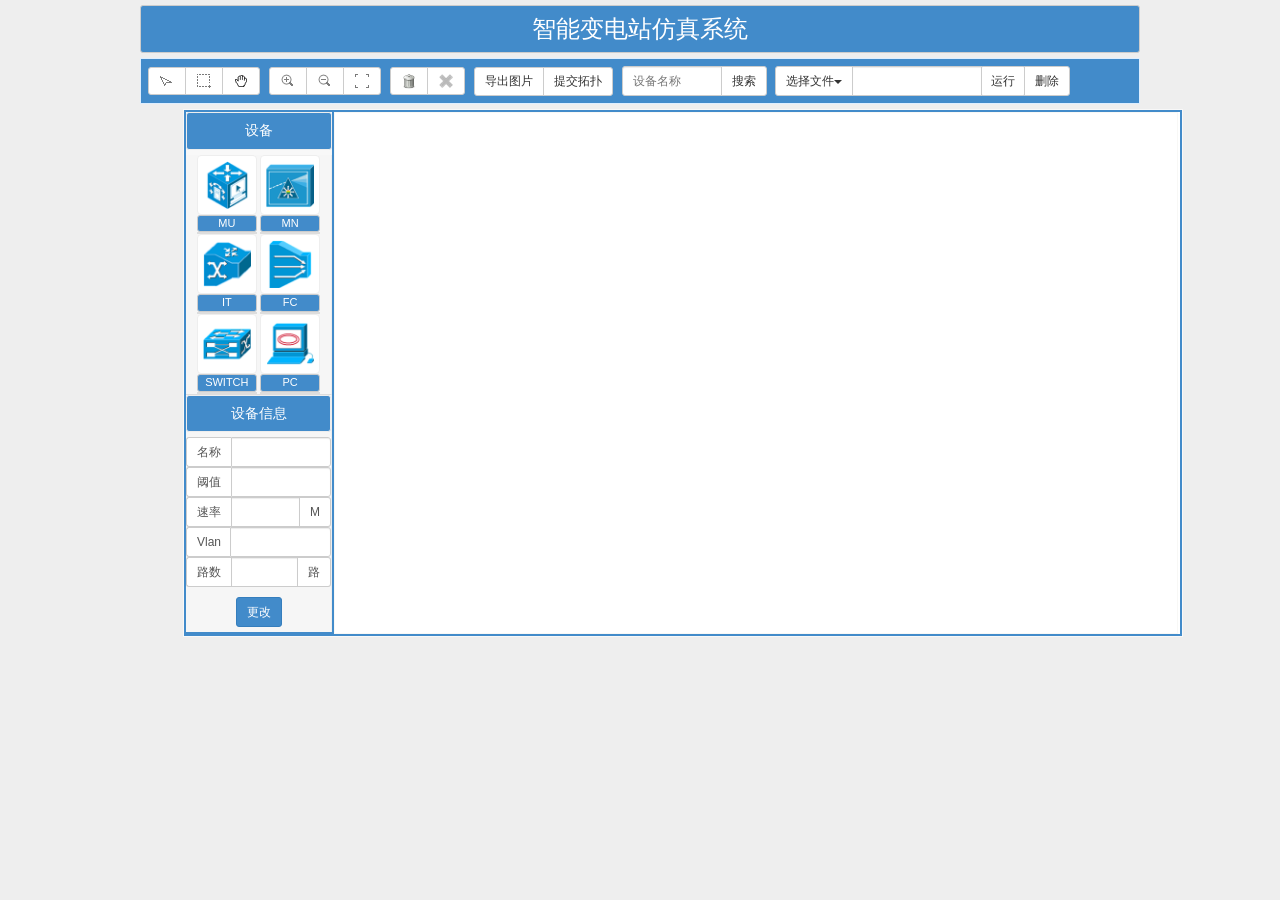
<file: index.html>
<html>
    <head>
        <meta http-equiv="Content-Type" content="text/html;charset=UTF-8">
        <meta http-equiv="X-UA-Compatible" content="IE=EmulateIE9">
        <title>智能变电站仿真系统</title>
        <meta name="description" content="智能变电站仿真系统 by davidxn davkas">
        <meta name="keyword" content="智能变电站仿真系统 by davidxn davkas">   
        <link href="./css/jquery.snippet.min.css" rel="stylesheet">
        <link href="./css/bootstrap.min.css" rel="stylesheet">
        <link href="./css/editor.css" rel="stylesheet">
        <script type="text/javascript" src="http://192.168.1.108:3000/socket.io/socket.io.js"></script>
        <script type="text/javascript" src="./js/jquery-2.1.1.min.js"></script> 
        <script type="text/javascript" src="./js/jquery.snippet.min.js"></script>
        <script type="text/javascript" src="./js/bootstrap.min.js"></script>
        <script type="text/javascript" src="./js/jtopo.js"></script>
        <script type="text/javascript" src="./js/common.js"></script>
        <script type="text/javascript" src="./js/editor.js"></script>
        <script type="text/javascript" src="./js/highcharts.src.js"></script>
        <script type="text/javascript" src="./js/exporting.src.js"></script>

    </head>

    <body>
        <div class="caption" id="top_">
            <h3 style="text-align:center; margin-top: 10px;">
                智能变电站仿真系统
            </h3>
        </div>
        <div>
            <div class="Editor" style="margin-top: 0px;">
                <div id="toolbar" class="Toolbar">
                    <div class="btn-group">
                        <button class=" btn btn-default btn-sm" title="默认模式" mode="normal" onClick="JavaScript: setModle('normal');" ><img src="style/images/default_icon.png"></button>
                        <button class=" btn btn-default btn-sm" title="框选模式" mode="select" onClick="JavaScript: setModle('select');" ><img src="style/images/rectangle_selection_icon.png" ></button>
                        <button class=" btn btn-default btn-sm" title="浏览模式" mode="drag" onClick="JavaScript: setModle('drag');"  ><img src="style/images/pan_icon.png"></button>
                    </div>
                    <div class="btn-group">
                        <button class=" btn btn-default btn-sm" title="放大" onClick="JavaScript: zoomOut();"><img src="style/images/zoomin_icon.png" ></button>
                        <button class=" btn btn-default btn-sm" title="缩小" onClick="JavaScript: zoomIn();"><img src="style/images/zoomout_icon.png"></button>
                        <button id="fullScreenButton" class=" btn btn-default btn-sm" title="纵览" onclick="fullScreenButton()"><img src="style/images/overview_icon.png"></button>
                    </div>
                    <div class="btn-group">
                        <button class=" btn btn-default btn-sm" title="清除所有元素" onclick="clearElement();"><img src="style/images/delete.png"></button>
                        <button class=" btn btn-default btn-sm" title="清除选中元素" onclick="deleteElement();"><img src="style/images/deleteone.png"></button>
                 <!--        <button class=" btn btn-default btn-sm" title="树形布局"><img src="style/images/view_tree.png"></button> -->
                    </div>
                    <div class="btn-group">
                        <button class=" btn btn-default btn-sm" title="导出图片" id="exportButton">导出图片</button>
                        <button class=" btn btn-default btn-sm" title="提交拓扑" onclick="SubmitExistedFile();" >提交拓扑</button>
                    </div>  
                    <div style="display: inline-block; vertical-align: middle;">
                        <div class="input-group input-group-sm" style="width: 150px;">            
                            <input type="text" class="form-control " placeholder="设备名称" id="findText">
                            <span class="input-group-btn">                    
                                <button class="btn btn-default btn-sm" type="button" id="findButton">搜索</button>   
                            </span>            
                        </div>
                    </div>
                    <div style="display: inline-block; vertical-align: middle; width:300px;">
                        
                        <div class="input-group input-group-sm">
                          <span class="input-group-btn">
                            <!-- <button class="btn btn-default btn-sm" type="button">Go!</button> -->
                            <button type="button" class="btn btn-default btn-sm dropdown-toggle" data-toggle="dropdown" style="margin-right:-1px;">选择文件<span class="caret"></span></button>
                                <ul class="dropdown-menu" role="menu" id="FileList">
                                </ul>
                          </span>
                          <input type="text" class="form-control" id="choicedFileName" >
                          <span class="input-group-btn">
                            <button class="btn btn-default btn-sm" type="button" style="margin-right:-1px;margin-left:-2px" onclick="runTopo()">运行</button>
                          </span>
                           <span class="input-group-btn">
                            <button class="btn btn-default btn-sm" type="button" onclick="deleteFile();" >删除</button>
                          </span>
                        </div>
                    </div>            
                </div>
            </div>
            <div class="Main-Panel" style="background-color: #fff; border: 1px solid  #f8f8f8;">
                <div id="right" class="right"> 
                    <div class="title">
                            <h5 class="headline" style="">设备</h5>
                        </div>   
                    <div id="toolbox" class="Toolbox"> 
                        <div class="toolbox-item" style="dispaly:inline-block;width:60px " >
                            <img class="img-responsive img-thumbnail" alt="Responsive image" src="./network/images2/mu.png" draggable="true" title="MU" draginfo='{"size":{"width":40},"image":"./network/images2/mu.png","label":"MU"}' ondragstart="drag(event)" >
                            <div class="caption">
                                MU
                            </div>
                        </div>
                        <div class="toolbox-item" style="dispaly:inline-block;width:60px " >
                            <img class="img-responsive img-thumbnail" alt="Responsive image" src="./network/images2/mn.png" draggable="true" title="MN" draginfo='{"size":{"width":40},"image":"./network/images2/mn.png","label":"MN"}' ondragstart="drag(event)">
                            <div class="caption">
                                MN
                            </div>
                        </div>
                        <div class="toolbox-item" style="dispaly:inline-block;width:60px " >
                             <img class="img-responsive img-thumbnail" alt="Responsive image" src="./network/images2/it.png" draggable="true" title="IT" draginfo='{"size":{"width":40},"image":"./network/images2/it.png","label":"IT"}' ondragstart="drag(event)">
                            <div class="caption">
                                IT
                            </div>
                        </div>
                        <div class="toolbox-item" style="dispaly:inline-block;width:60px " >
                            <img class="img-responsive img-thumbnail" alt="Responsive image" src="./network/images2/fc.png" draggable="true" title="FC" draginfo='{"size":{"width":40},"image":"./network/images2/fc.png","label":"FC"}' ondragstart="drag(event)">
                            <div class="caption">
                                FC
                            </div>
                        </div>
                        <div class="toolbox-item" style="dispaly:inline-block;width:60px " >
                             <img class="img-responsive img-thumbnail" alt="Responsive image" src="./network/images2/switch.png" draggable="true" title="Switch" draginfo='{"size":{"width":40},"image":"./network/images2/switch.png","label":"Switch"}' ondragstart="drag(event)">
                            <div class="caption">
                                SWITCH
                            </div>
                        </div>
                        <div class="toolbox-item" style="dispaly:inline-block;width:60px " >
                               <img class="img-responsive img-thumbnail" alt="Responsive image" src="./network/images2/pc.png" draggable="true" title="PC" draginfo='{"size":{"width":40},"image":"./network/images2/pc.png","label":"PC"}' ondragstart="drag(event)">
                            <div class="caption">
                                PC
                            </div>
                        </div>
                   <!--      <img class="img-responsive img-thumbnail" alt="Responsive image" src="./img/host.png" draggable="true" title="服务器" draginfo='{"size":{"width":40},"image":"./img/modem.png","label":"服务器"}' ondragstart="drag(event)">
                   <img class="img-responsive img-thumbnail" alt="Responsive image" src="./network/images2/server2.png" draggable="true" title="文字" draginfo='{"size":{"width":40},"image":"./network/images2/server2.png","label":"文字"}' ondragstart="drag(event)"> -->
                    </div>
                    <div id="devinfo" class="devinfo" >
                        <div class="title">
                            <h5 class="headline" style="">设备信息</h5>
                        </div>
                        <div class="input-group input-group-sm" style="display: none; ">
                            <span class="input-group-addon cap" >ID</span>
                            <input type="text" id="info_id" class="form-control">
                        </div>
                        <div class="input-group input-group-sm" style="background-color: #fff;">
                            <span class="input-group-addon cap" >名称</span>
                            <input type="text" id="info_name" class="form-control">
                        </div>
                        <div class="input-group input-group-sm">
                            <span class="input-group-addon cap" >阈值</span>
                            <input type="text" id="info_alarmLimit" class="form-control">
                        </div>
                        <div class="input-group input-group-sm">
                            <span class="input-group-addon cap" >速率</span>
                            <input type="text" id="info_rate" class="form-control">
                           <span class="input-group-addon">M</span>
                        </div>
                        <div class="input-group input-group-sm">
                            <span class="input-group-addon cap" id="vlan">Vlan</span>
                            <input type="text" id="info_vlan" class="form-control">
                        </div>
                        <div class="input-group input-group-sm" >
                            <span class="input-group-addon cap" >路数</span>
                            <input type="text" id="info_num" class="form-control">
                            <span class="input-group-addon">路</span>
                        </div>
                        <div class="btn-group btn-group-sm ">
                            <button type="button" class="btn btn-default btn-primary" style=" margin-top: 10px;margin-bottom:5px " onclick="changeDevInfo();">更改</button>
                           <!--  <button type="button" class="btn btn-default" onclick="showModal();">状态</button> -->
                        </div>
                    </div>
                </div>
                <div class="Graph-Panel" ondragover="allowDrop(event)" ondrop="drop(event)"  style="padding-right: 0px;">
                    <canvas id="canvas"  height="520" width="842" style="background-color: #fff; border: 1px solid  #f8f8f6; cursor: default;">
                    </canvas>
                </div>
            </div>
        </div>
        <!-- Modal -->
        <div class="modal fade" id="ChartModal" tabindex="-1" role="dialog" aria-labelledby="myModalLabel" aria-hidden="true">
            <div class="modal-dialog" style="width:900px;height:400px">
                <div class="modal-content">
                    <div class="modal-header">
                        <button type="button" class="close" data-dismiss="modal"><span aria-hidden="true">&times;</span><span class="sr-only">Close</span></button>
                        <h4 class="modal-title" id="myModalLabel">运行状态图</h4>
                    </div>
                    <div class="modal-body" id="chartShowPanel" style="width:800px;height:400px">
                    </div>
                    <div class="modal-footer">
                        <button type="button" class="btn btn-default" data-dismiss="modal">Close</button>
                        <!-- <button type="button" class="btn btn-primary">Save changes</button> -->
                    </div>
                </div>
            </div>
        </div>
        <div class="modal fade" id="SubmitModal" tabindex="-1" role="dialog" aria-labelledby="myModalLabel" aria-hidden="true">
            <div class="modal-dialog">
                <div class="modal-content">
                    <div class="modal-header">
                        <button type="button" class="close" data-dismiss="modal"><span aria-hidden="true">&times;</span><span class="sr-only">Close</span></button>
                        <h4 class="modal-title" id="myModalLabel">输入文件名</h4>
                    </div>
                    <div class="modal-body" >
                        <div class="form-group">
                            <label for="FileName">文件名</label>
                            <input type="email" class="form-control" id="inPutFileName" placeholder="输入文件名">
                        </div>
                    </div>
                    <div class="modal-footer">
                        <button type="button" class="btn btn-default" data-dismiss="modal">Close</button>
                        <button type="button" class="btn btn-primary" data-dismiss="modal" onclick="SubmitNewFile();">Save changes</button>
                    </div>
                </div>
            </div>
        </div>
        <div id="cover" class="cover">      
            <div class="spinner">
                <div class="dot1"></div>
                <div class="dot2"></div>
            </div>
        </div>
    </body>    
</html>
</file>
<file: css/editor.css>
body {
  background-color: #EEE;
}
#top_{
  width: 1000px;
  margin: 5px auto;
}
.Editor {
  width: 1000px;
  margin: 20px auto;
  margin-bottom: 5px;
  border: solid 1px #DEF;
}
.Main-Panel {
  width: 1000px;
  margin-left: 183px;
  position: relative;
  overflow: hidden;
}
.Graph-Panel {
  border: solid 2px #428bca;
  padding-right: 20px;
}
#toolbar {
  /* background-color: #F8F8F8;  */
  background-color: #428bca; 
  border: solid 2px #428bca;
  padding: 5px;
}
#toolbar .btn,
#toolbar .btn-group {
  margin-right: 5px;
  line-height: 1.4;
}
#toolbar .btn-group .btn {
  margin-right: 0px;
}
#right{
  width: 150px;
  top: 0px;
  background-color: rgba(247, 247, 247, 0.8);
  padding: 0px 0px;
  text-align: center;
  overflow-y: auto;
  overflow-x: hidden;
  border: solid 2px #428bca;
/*   border-bottom: 0px; */
  float: left;
  font-size: 12px;
}
#toolbox {
  top: 0px;
  background-color: rgba(247, 247, 247, 0.8);
  padding: 0px 0px;
  text-align: center;
  overflow-y: auto;
  overflow-x: hidden;
  border-right: solid 1px #EEE;
  border-bottom: solid 1px #DDD;
}
.toolbox-item{
   display: inline-block;
   width: 90px;
   border-bottom: solid 2px #DDD;
}
.caption{
  font-size: 11px;
  color:#fff;
  background: #428bca;
  border: 1px solid #cccccc;
  -webkit-border-radius: 3px;
  -moz-border-radius: 3px;
  border-radius: 3px;
}
.title{
  background: #428bca;
  border: 1px solid #eee;
  color:#fff;
  margin-top: 0px;
  margin-bottom: 5px;
  -webkit-border-radius: 3px;
  -moz-border-radius: 3px;
  border-radius: 3px;
}
/* #toolbox span{
  display: inline-block;
  width: 80px;
  height: 80px;
  border: solid 1px #EEE;
} */
#toolbox img {
  display: inline-block;
  padding: 5px 5px;
  margin: 0px auto;
  width: 60px;
  height: auto;
  border: solid 1px #EEE;
}
#toolbox img:hover {
  background: #DDD;
}
#devinfo {
  top: 0px;
  background-color: rgba(247, 247, 247, 0.8);
  padding: 0px 0px;
  text-align: center;
  overflow-y: auto;
  overflow-x: hidden;
  border-right: solid 1px #EEE;
/*   border-bottom: solid 1px #428bca; */
  -moz-box-sizing:border-box;
}
#devinfo span{
  background-color: #fff;
}
@media screen and (-webkit-min-device-pixel-ratio:0) {
#vlan{padding-right: 9px}
}
#devinfo .cap {
  width: 32px;
}
#propertySheet {
  position: absolute;
  top: 0px;
  right: 0px;
  bottom: 0px;
  background-color: rgba(247, 247, 247, 0.8);
  overflow-y: auto;
  overflow-x: hidden;
  border-left: solid 1px #EEE;
  /*border-bottom: solid 1px #DDD;*/
  width: 220px;
}
.Template-Box {
  height: 140px;
  padding-top: 4px;
  background: #FFF;
}
.Template-Box img {
  max-height: 40px;
  margin: 0px;
  padding: 8px 10px;
  cursor: pointer;
}
.Template-Box > img:hover {
  background: #fcfb9b;
}
.Property-Panel h4,
.Property-List {
  padding: 0px 10px;
}
.Property-List form input,
.Property-List form label {
  padding: 5px;
}
.Export-JSON {
  position: absolute;
  top: 0px;
  bottom: 0px;
  right: 0px;
  left: 0px;
  background: #DDD;
  opacity: 0.9;
  box-shadow: inset 0 3px 5px rgba(0, 0, 0, 0.125);
}
.style-panel {
  padding: 5px 10px;
  height: 96px;
  text-align: center;
}
.style-cell {
  width: 30%;
  height: 50%;
  position: relative;
  display: inline-block;
  cursor: pointer;
  box-shadow: 0px 0px 4px rgba(0, 0, 0, 0.1);
  margin: 1px;
}
.style-cell:hover {
  background: #EEE;
}
.line_icon {
  position: absolute;
  top: 50%;
  left: 50%;
  transform: translate(-50%, -50%);
  background: url("images/line_styles.png");
}
.line_dashed_1 {
  background-position: 0 0;
  width: 48px;
  height: 11px;
}
.line_dashed_2 {
  background-position: 0 -21px;
  width: 48px;
  height: 11px;
}
.line_dashed_3 {
  background-position: 0 -42px;
  width: 48px;
  height: 11px;
}
.line_dashed_4 {
  background-position: 0 -63px;
  width: 48px;
  height: 10px;
}
.line_dashed_5 {
  background-position: 0 -83px;
  width: 48px;
  height: 10px;
}
.line_dashed_6 {
  background-position: 0 -103px;
  width: 48px;
  height: 10px;
}
.line_solid_1 {
  background-position: 0 -123px;
  width: 48px;
  height: 11px;
}
.line_solid_2 {
  background-position: 0 -144px;
  width: 48px;
  height: 11px;
}
.line_solid_3 {
  background-position: 0 -165px;
  width: 48px;
  height: 11px;
}
.line_solid_4 {
  background-position: 0 -186px;
  width: 48px;
  height: 11px;
}
.line_solid_5 {
  background-position: 0 -207px;
  width: 48px;
  height: 11px;
}
.line_solid_6 {
  background-position: 0 -228px;
  width: 48px;
  height: 11px;
}
.line_stroke_1 {
  background-position: 0 -249px;
  width: 48px;
  height: 10px;
}
.line_stroke_2 {
  background-position: 0 -269px;
  width: 48px;
  height: 10px;
}
.line_stroke_3 {
  background-position: 0 -289px;
  width: 48px;
  height: 10px;
}
.line_stroke_4 {
  background-position: 0 -309px;
  width: 48px;
  height: 11px;
}
.line_stroke_5 {
  background-position: 0 -330px;
  width: 48px;
  height: 11px;
}
.line_stroke_6 {
  background-position: 0 -351px;
  width: 48px;
  height: 11px;
}
.cover {
position:fixed; 
top: 0px; 
right:0px; 
bottom:0px;
filter: alpha(opacity=60); 
z-index: 1002; 
left: 0px; 
display:none;
opacity:0.5; 
-moz-opacity:0.5;
}
.spinner {
  margin: 100px auto;
  top:10%;
  left:50%;
  width: 90px;
  height: 90px;
  position: absolute;
  text-align: center;
  -webkit-animation: rotate 2.0s infinite linear;
  animation: rotate 2.0s infinite linear;
}
 
.dot1, .dot2 {
  width: 60%;
  height: 60%;
  display: inline-block;
  position: absolute;
  top: 0;
  background-color: #428bca;
  border-radius: 100%;
   
  -webkit-animation: bounce 2.0s infinite ease-in-out;
  animation: bounce 2.0s infinite ease-in-out;
}
 
.dot2 {
  top: auto;
  bottom: 0px;
  -webkit-animation-delay: -1.0s;
  animation-delay: -1.0s;
}
 
@-webkit-keyframes rotate { 100% { -webkit-transform: rotate(360deg) }}
@keyframes rotate { 100% { transform: rotate(360deg); -webkit-transform: rotate(360deg) }}
 
@-webkit-keyframes bounce {
  0%, 100% { -webkit-transform: scale(0.0) }
  50% { -webkit-transform: scale(1.0) }
}
 
@keyframes bounce {
  0%, 100% { 
    transform: scale(0.0);
    -webkit-transform: scale(0.0);
  } 50% { 
    transform: scale(1.0);
    -webkit-transform: scale(1.0);
  }
}
</file>
